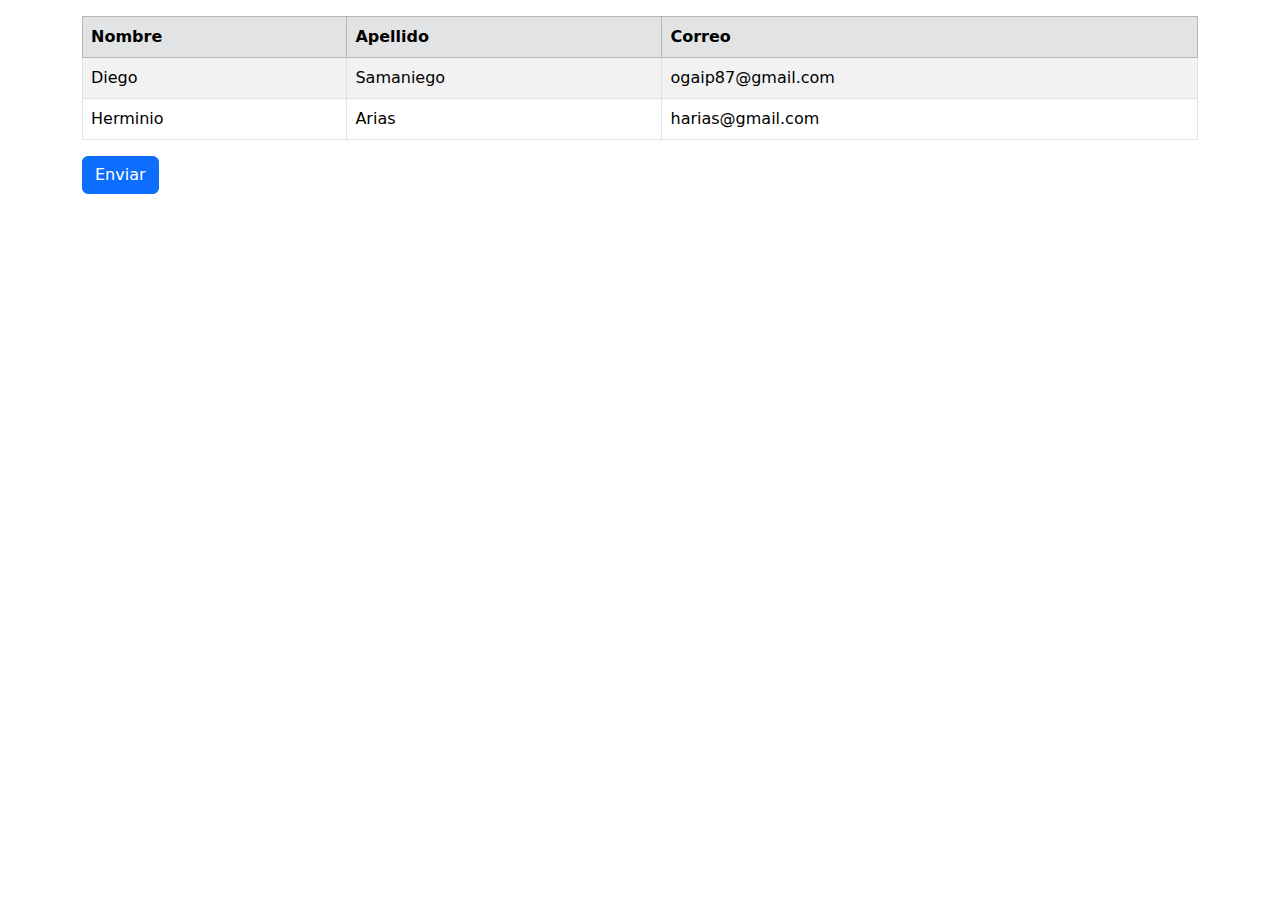
<file: index.html>
<!DOCTYPE html>
<html lang="en">

<head>
    <meta charset="UTF-8">
    <meta name="viewport" content="width=device-width, initial-scale=1.0">
    <link rel="stylesheet" href="css/style.css">
    <link rel="stylesheet" href="https://cdn.jsdelivr.net/npm/bootstrap@5.3.3/dist/css/bootstrap.min.css">
    <script src="https://cdn.jsdelivr.net/npm/bootstrap@5.3.3/dist/js/bootstrap.bundle.min.js
"></script>

    <title>Curso JS</title>
</head>

<body>
    <div class="container mt-3">
        <form action="/main.php" method="POST" enctype="multipart/form-data">
            <div class="table-responsive">
                <table class="table table-striped table-bordered table-hover" id="datos">
                    <thead class="">
                        <tr class="table table-secondary">
                            <th scope="col">Nombre</th>
                            <th scope="col">Apellido</th>
                            <th scope="col">Correo</th>
                        </tr>
                    </thead>
                    <tbody>
                        <tr class="">
                            <td>Diego</td>
                            <td>Samaniego</td>
                            <td>ogaip87@gmail.com</td>
                        </tr>
                        <tr class="">
                            <td>Herminio</td>
                            <td>Arias</td>
                            <td>harias@gmail.com</td>
                        </tr>
                    </tbody>
                </table>
            </div>
            <button type="submit" class="btn btn-primary">Enviar</button>
        </form>

    </div>


</html>



<script src="js/main.js"></script>
</body>

</html>
</file>
<file: css/style.css>
.forms {
    margin-top: 40px;
}

/* added to global styles */
.has-error.form-control {
    color: #9f005b;
    border-color: #9f005b;
    box-shadow: inset 0 0 0 1px #9f005b;
}

.has-error.form-control:focus {
    box-shadow: inset 0 0 0 2px #9f005b;
}

/* for example purposes - floating labels needed to properly work */
#phone-number-country {
    color: #000;
}
</file>
